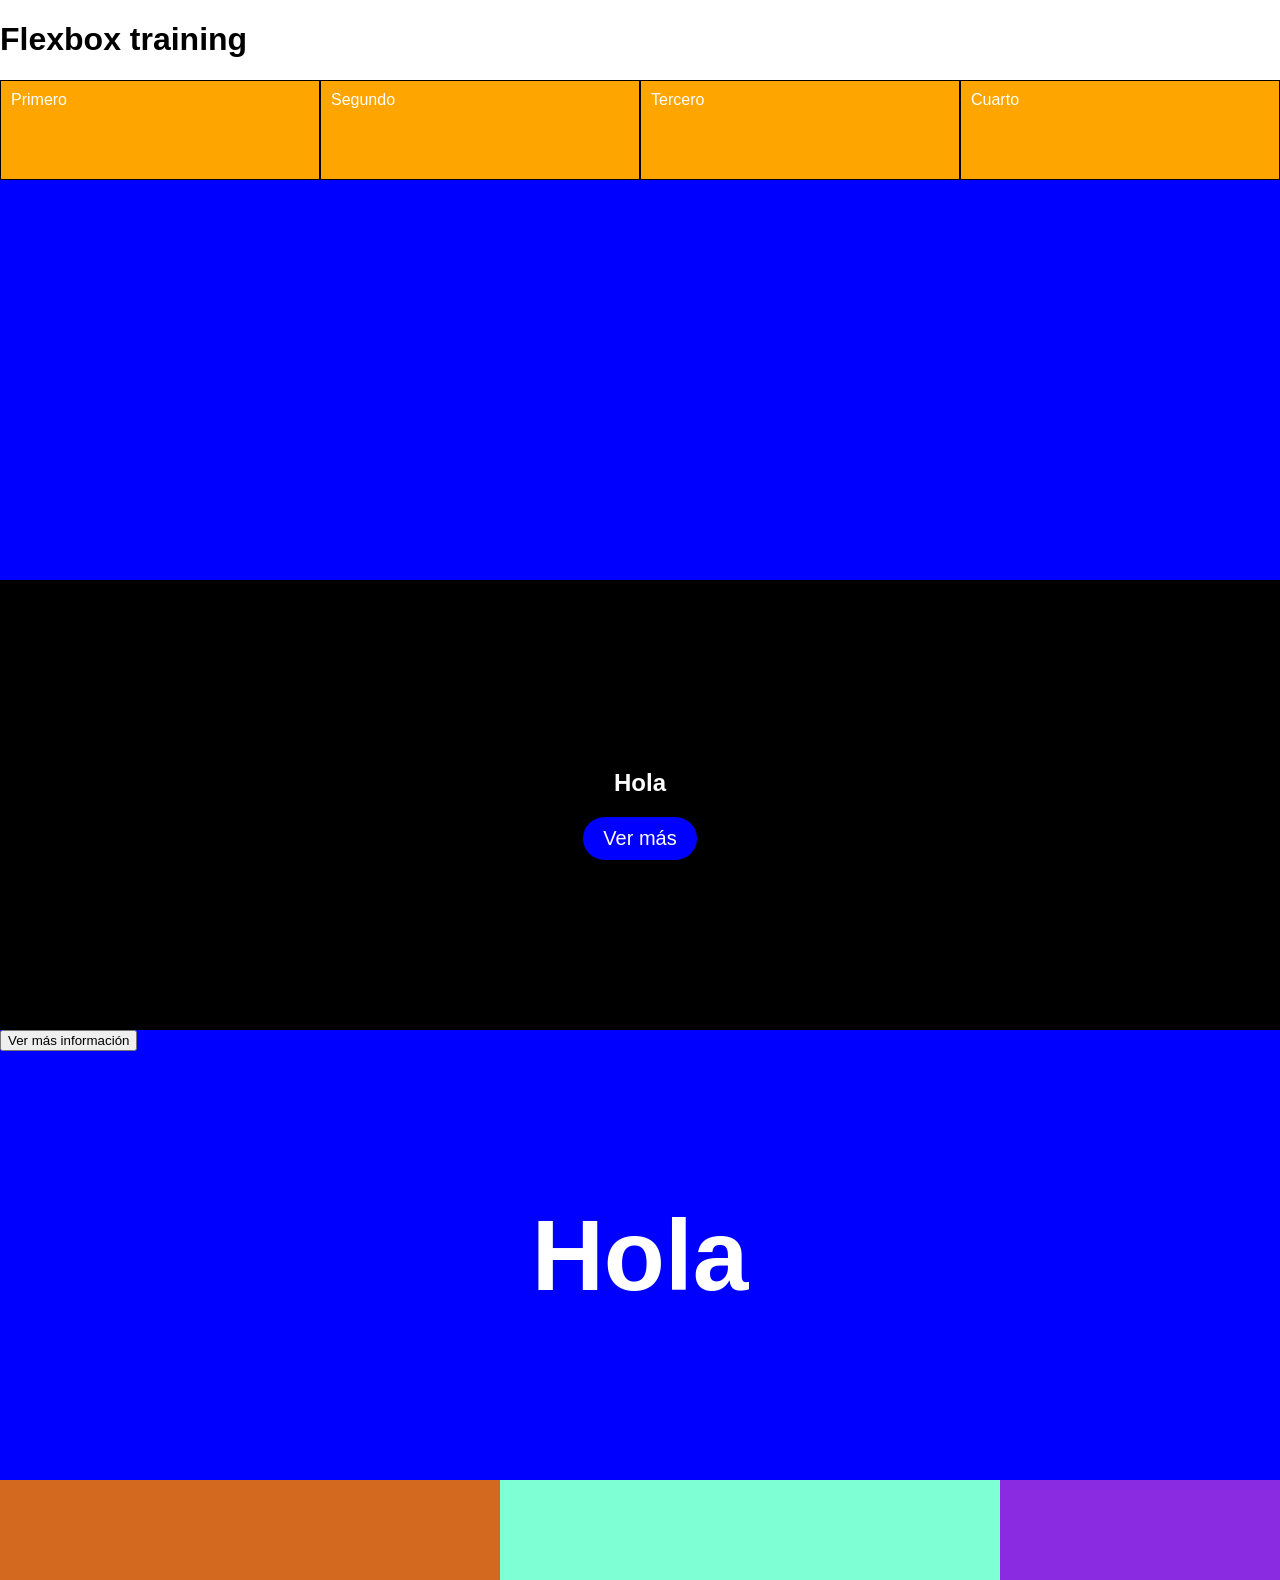
<file: flexbox-lesson/index.html>
<!DOCTYPE html>
<html lang="en">
<head>
    <meta charset="UTF-8">
    <meta name="viewport" content="width=device-width, initial-scale=1.0">
    <link rel="stylesheet" href="./style.css">
    <title>Flex</title>
</head>
<body>
  <h1>Flexbox training</h1>

  <div class="flex-container">
    <div class="item">Primero</div>
    <div class="item">Segundo</div>
    <div class="item">Tercero</div>
    <div class="item">Cuarto</div>
  </div>

  <div id="hero-section">
    <div id="hero-section-content">
      <h2>Hola</h2>
      <button>Ver más</button>
    </div>
  </div>

  <div id="hero-section2">
    <h2>Hola</h2>
    <button>Ver más información</button>
  </div>

  <div id="grow-example">
    <div id="aside-item"></div>
    <div id="big-item"></div>
  </div>

</body>
</html>
</file>
<file: flexbox-lesson/style.css>
body {
  margin: 0;
}

* {
  box-sizing: border-box;
  font-family: sans-serif;
}

.flex-container {
  display: flex;
  flex-direction: row;
  flex-wrap: wrap;
  background-color: blue;
  color: white;

  justify-content: space-between;
  align-items: stretch;

  height: 500px;
}

.item {
  background-color: orange;
  border: 1px solid black;
  padding: 10px;
  width: 25%;
  height: 100px;
}

#hero-section {
  width: 100%;
  height: 50vh;
  background-color: black;
  color: white;

  display: flex;
  justify-content: center;
  align-items: center;
}

#hero-section button {
  border: 0;
  background-color: blue;
  color: white;
  padding: 10px 20px;
  font-size: 1.25rem;
  border-radius: 3rem;
  cursor: pointer;
}

#hero-section-content {
  display: flex;
  flex-direction: column;
  align-items: center;
}

#hero-section2 {
  position: relative;
  width: 100%;
  height: 50vh;
  background-color: blue;
  color: white;
}

#hero-section2 h2 {
  position: absolute;
  font-size: 100px;
  margin: 0;

  top: 50%;
  left: 50%;
  transform: translate(-50%, -50%);
}

#grow-example {
  background-color: blueviolet;
  display: flex;
}

#aside-item {
  width: 500px;
  height: 100px;
  background-color: aquamarine;
  flex-shrink: 0;
  order: 1;
}

#big-item {
  width:500px;
  height: 100px;
  background-color: chocolate;
  flex-shrink: 1;
  order: 0;
}
</file>
